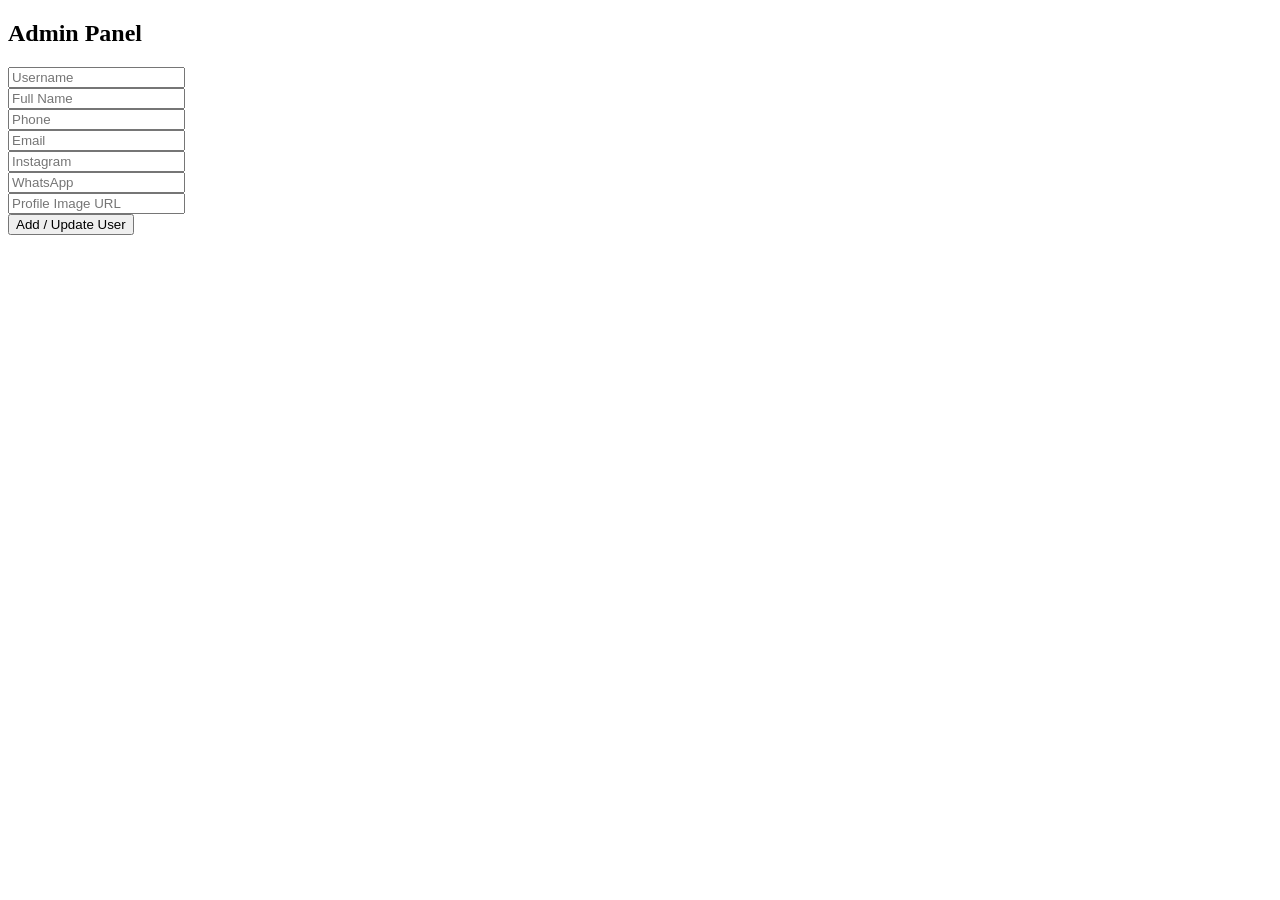
<file: admin.html>
<!DOCTYPE html>
<html lang="en">
<head>
<meta charset="UTF-8">
<meta name="viewport" content="width=device-width, initial-scale=1.0">
<title>Admin Panel</title>
</head>
<body>
<h2>Admin Panel</h2>
<form id="userForm">
  <input type="text" id="userKey" placeholder="Username" required/><br/>
  <input type="text" id="name" placeholder="Full Name" required/><br/>
  <input type="text" id="phone" placeholder="Phone"/><br/>
  <input type="email" id="email" placeholder="Email"/><br/>
  <input type="text" id="instagram" placeholder="Instagram"/><br/>
  <input type="text" id="whatsapp" placeholder="WhatsApp"/><br/>
  <input type="text" id="image" placeholder="Profile Image URL"/><br/>
  <button type="submit">Add / Update User</button>
</form>
<script src="admin.js"></script>
</body>
</html>
</file>
